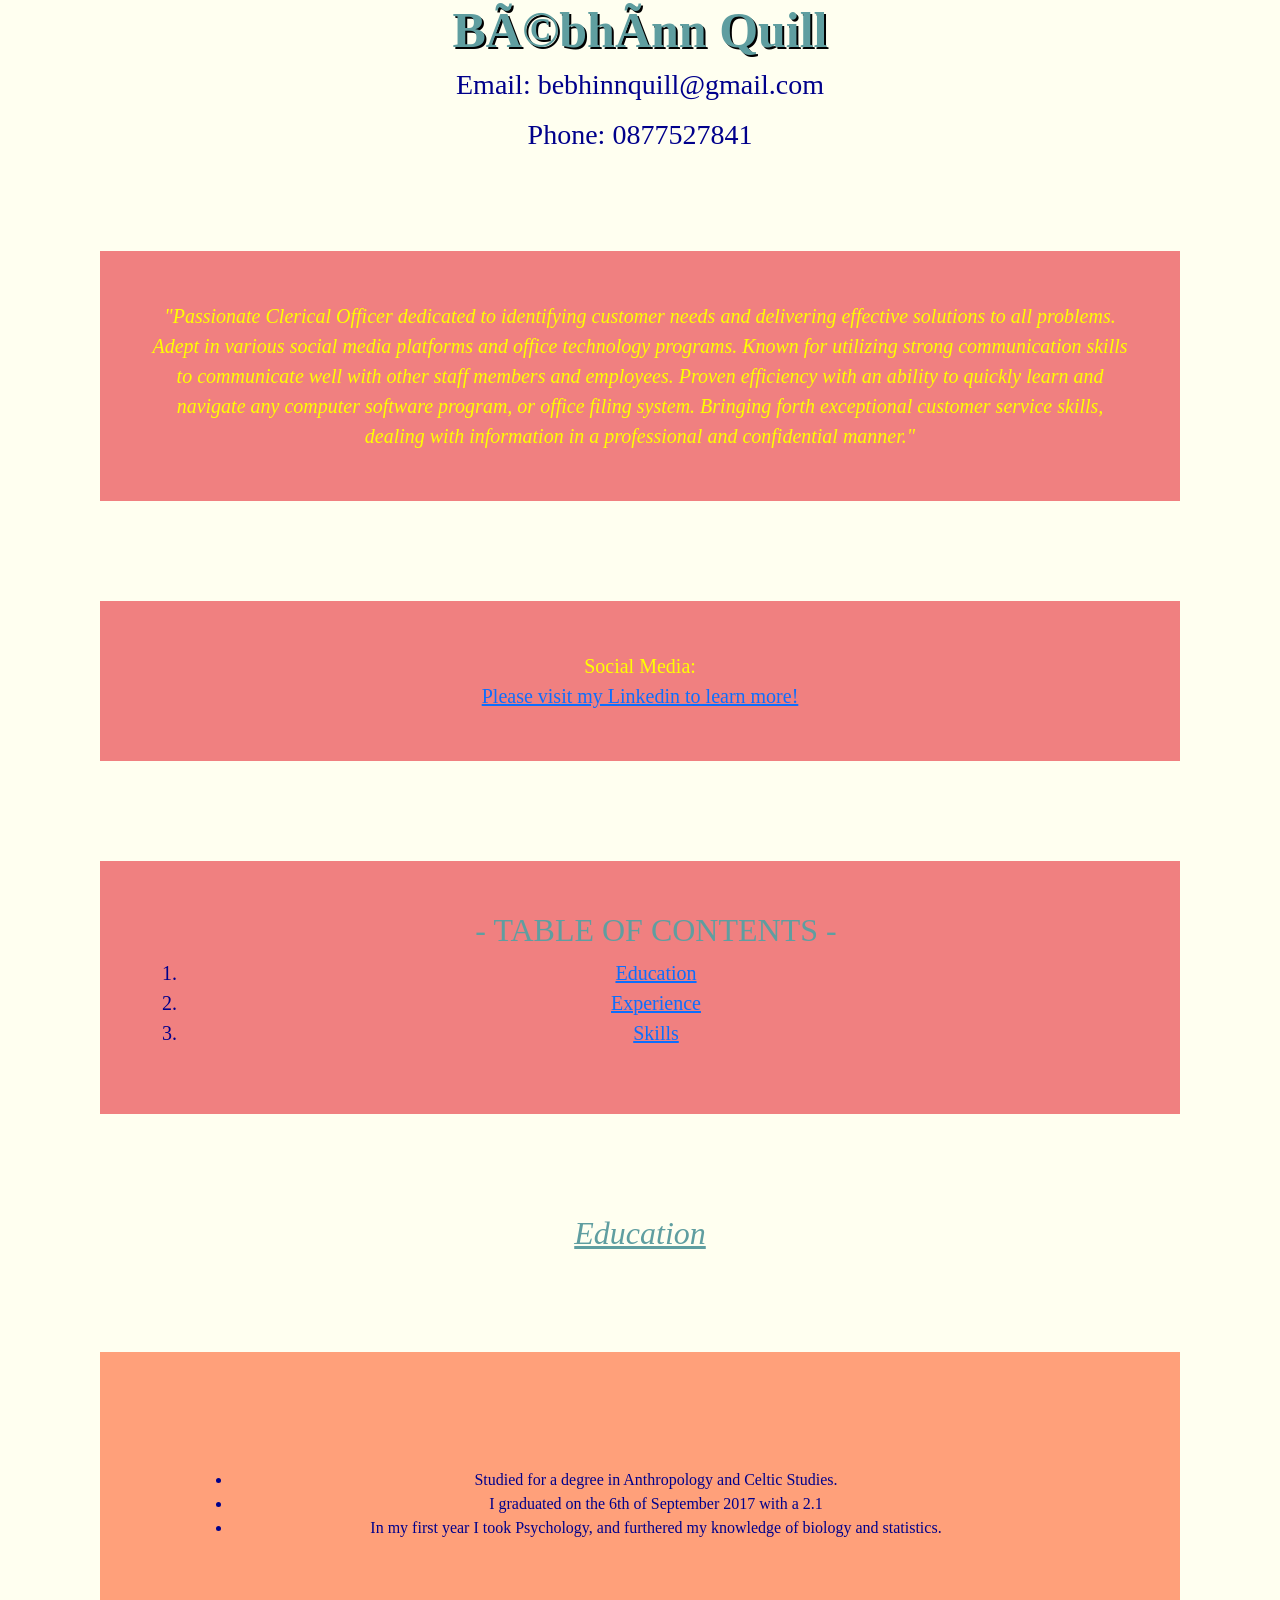
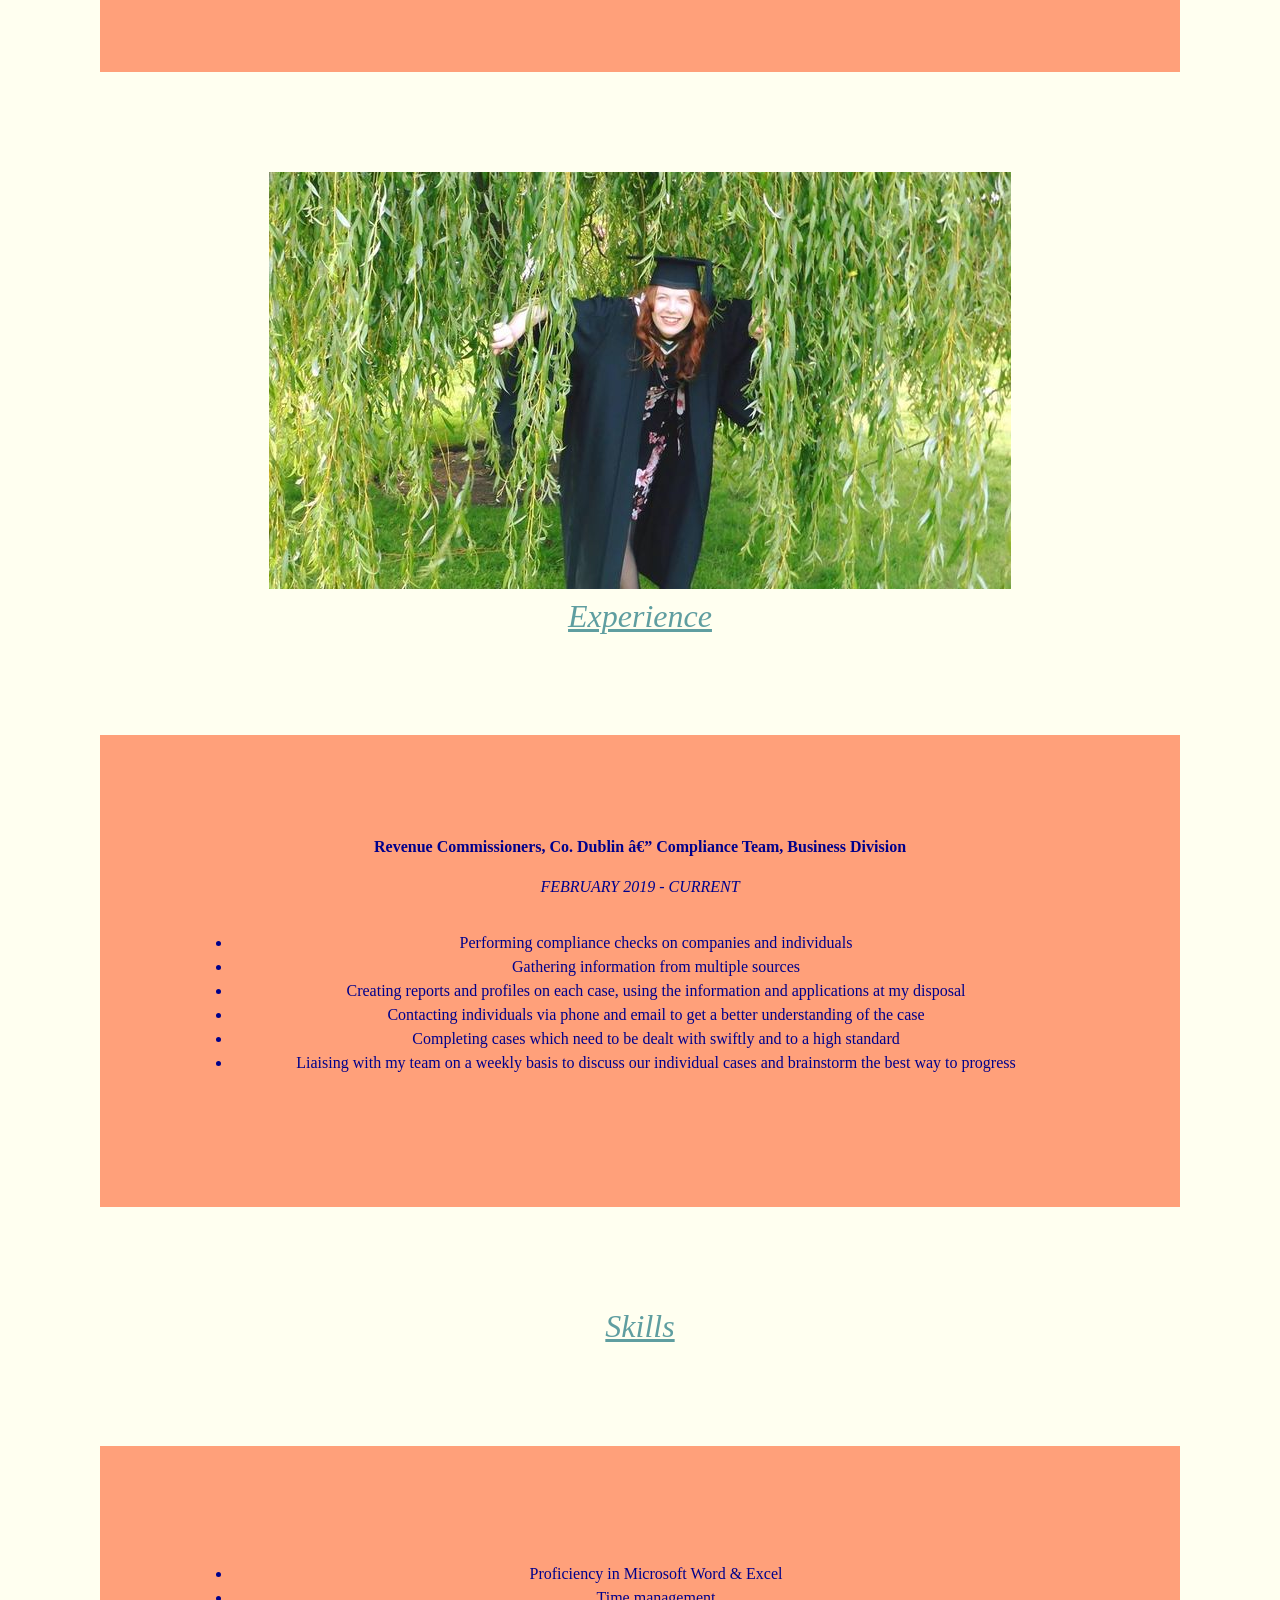
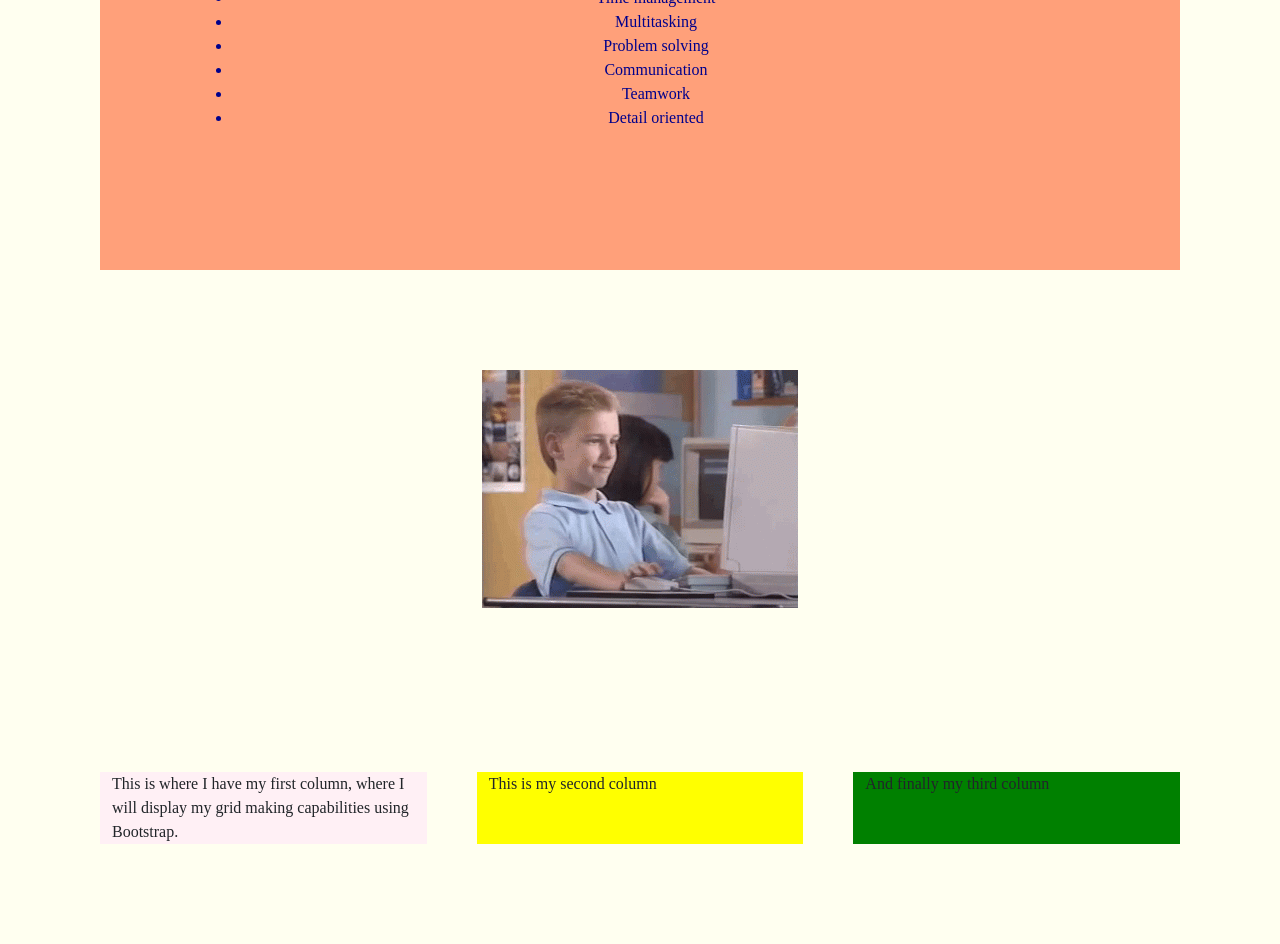
<file: index.html>
<!DOCTYPE HTML>
<html>
<head>
	<title>Hello, this is my CV</title>
	<link href="https://cdn.jsdelivr.net/npm/bootstrap@5.1.3/dist/css/bootstrap.min.css" rel="stylesheet" integrity="sha384-1BmE4kWBq78iYhFldvKuhfTAU6auU8tT94WrHftjDbrCEXSU1oBoqyl2QvZ6jIW3" crossorigin="anonymous">
	<script src="https://cdn.jsdelivr.net/npm/bootstrap@5.1.3/dist/js/bootstrap.bundle.min.js" integrity="sha384-ka7Sk0Gln4gmtz2MlQnikT1wXgYsOg+OMhuP+IlRH9sENBO0LRn5q+8nbTov4+1p" crossorigin="anonymous"></script>
	<link rel="stylesheet" href="styles.css"/>
	

</head>

<body>
	<center><h1><b>Bébhínn Quill</b></h1>
		<h3><p>Email: bebhinnquill@gmail.com</p>
			<p>Phone: 0877527841</p></h3>
			<div class="flex-container1"><i>"Passionate Clerical Officer dedicated to identifying customer needs and delivering effective solutions to all problems. Adept in various social media platforms and office technology programs. Known for utilizing strong communication skills to communicate well with other staff members and employees. Proven efficiency with an ability to quickly learn and navigate any computer software program, or office filing system. Bringing forth exceptional customer service skills, dealing with information in a professional and confidential manner."</i></center></div>
			<p><center><div class="flex-container1">Social Media:
				<a href="https://www.linkedin.com/in/b%C3%A9bh%C3%ADnn-quill-54038122b/?originalSubdomain=ie">Please visit my Linkedin to learn more!</a></div>
			</p>
			<p><div class="flex-container1"><ol>
				<h2>- TABLE OF CONTENTS -</h2>
				<li><a href="#extra">Education</a></li>
				<li><a href="#extra2">Experience</a></li>
				<li><a href="#extra3">Skills</a></li></div>
			</ol></p></center>

			<center><h1 id="extra"/h1>
				<h2><i><u>Education</u></i></h2>
				<div class="flex-container2">
					<p><ul>
						<li>Studied for a degree in Anthropology 
						and Celtic Studies.</li>
						<li>I graduated on the 6th of September 2017 with 
						a 2.1</li>
						<li>In my first year I took Psychology, and furthered
							my knowledge of biology and 
						statistics.</li>
					</ul></p></div>
					<img src="21950858_1724338967600847_764108840671640129_o.jpg" class="w3-round" alt="My graduation day!">

					<h1 id="extra2"/h1>
						<h2><i><u>Experience</u></i></h2>
						<div class="flex-container2">
							<p><b>Revenue Commissioners, Co. Dublin — Compliance Team, Business Division</b></p>
							<p><i>FEBRUARY 2019  - CURRENT</i></p>
							<p><ul>
								<li>Performing compliance checks on companies and individuals</li>
								<li>Gathering information from multiple sources</li>
								<li>Creating reports and profiles on each case, using the information and applications at my disposal</li>
								<li>Contacting individuals via phone and email to get a better understanding of the case</li>
								<li>Completing cases which need to be dealt with swiftly and to a high standard</li>
								<li>Liaising with my team on a weekly basis to discuss our individual cases and brainstorm the best way to progress</li></ul>
							</p></div>

							<h1 id="extra3"/h1>
								<h2><i><u>Skills</u></i></h2>
								<div class="flex-container2">
									<p><ul>
										<li>Proficiency in Microsoft Word & Excel</li>
										<li>Time management</li>
										<li>Multitasking</li>
										<li>Problem solving</li>
										<li>Communication</li>
										<li>Teamwork</li>
										<li>Detail oriented</li>
										<br>
									</div>

									<img src="thumbs-up-computer.gif" alt="Computer science is cool!">
								</ul></p></div></center>
								<br>
								<br>

								<div class="container-fluid">
									<div class="row">
										<div class="col show" style="background-color:lavenderblush;">
											This is where I have my first column, where I will display my grid making capabilities using Bootstrap.
										</div>
										
										
										<div class="col show" style="background-color:yellow;">
											This is my second column
										</div>
										
										
										<div class="col show" style="background-color:green;">
											And finally my third column
										</div>
									</div>
								</div>
							</body>
							</html>
</file>
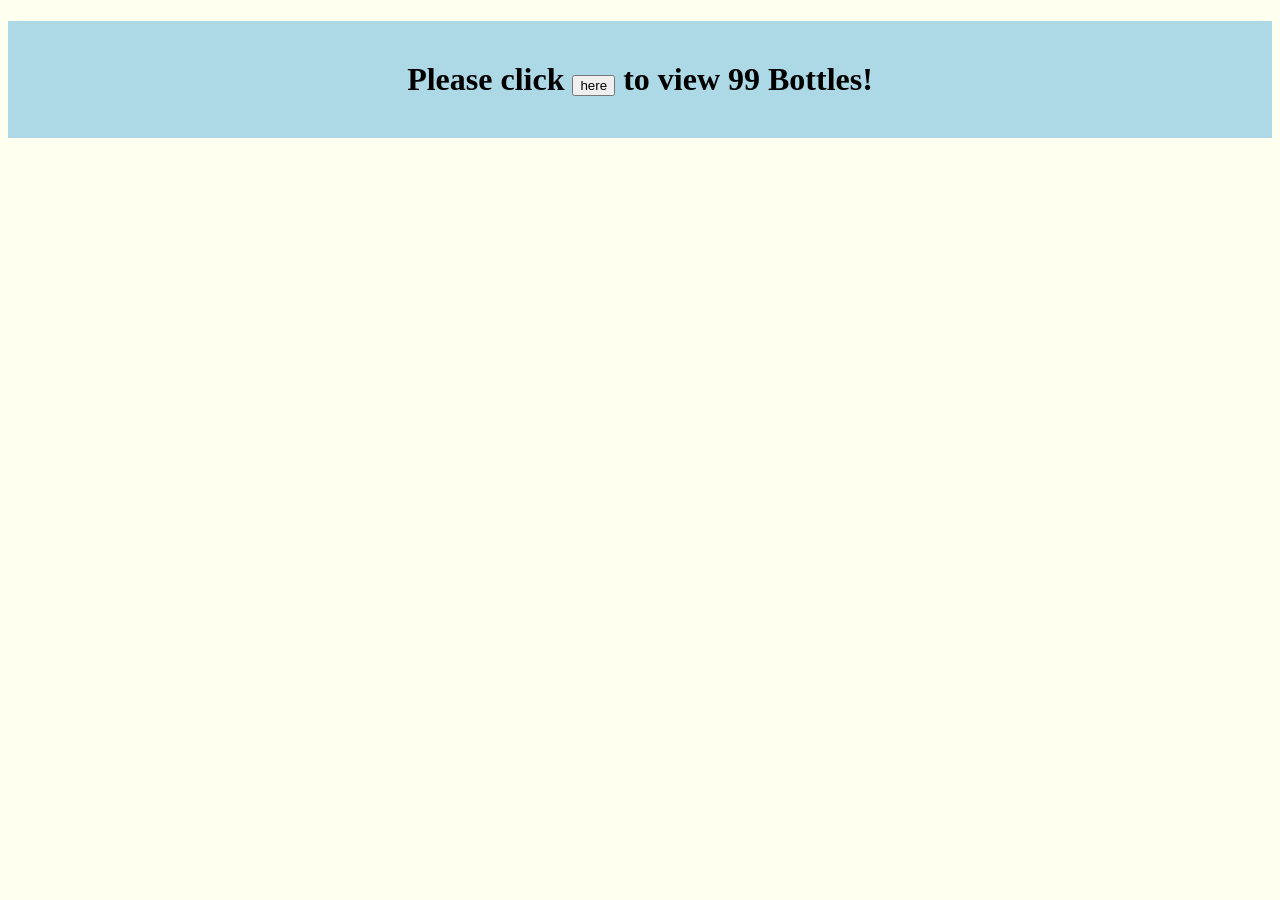
<file: 99Bottles.html>
<!DOCTYPE html>
<html lang="en">
<head>
    <meta charset="UTF-8">
    <meta http-equiv="X-UA-Compatible" content="IE=edge">
    <meta name="viewport" content="width=device-width, initial-scale=1.0">
    <script type="text/javascript" src="bottle.js"></script>
    <link rel="stylesheet" href="hic.css">
    <title>99 Bottles of Beer</title>
    <style>

#mypoem {
  background-color: lightblue;
  color: black;
  padding: 40px;
  text-align: center;
}
</style>
</head>
<body> 
   <div id="poem">
      <h1 id="mypoem"> Please click <button onclick="oneless()">here</button> to view 99 Bottles!</h1>
   </div> 
</body>
</html>
</file>
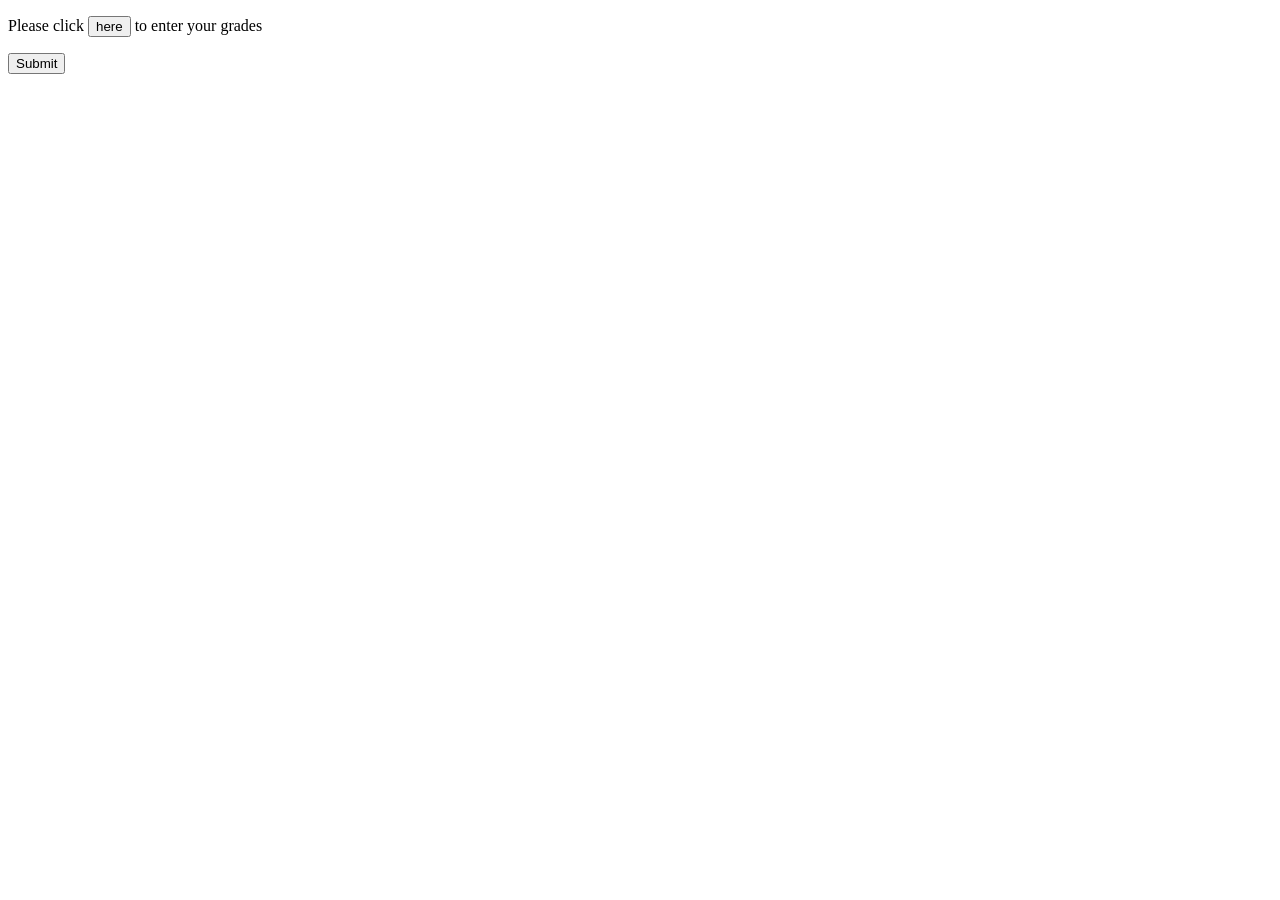
<file: Grades.html>
<!DOCTYPE html>
<html>
<head>
    <title>Student Grades</title>
</head>

<script>
    function getGrades() {
        div = document.getElementById('grade');
        let subjects = prompt("Please enter the number of subjects you take");{
            document.getElementById("grade").innerHTML =
            "the number of subjects is "+ subjects; {
                for (var i = 1; subjects >= i; i++) {
                    div.innerHTML+=(" </br> Please enter grade for subject " + i +"  <input type='text'> </br>" )


                }
            }
        }
    }   
    function results() {
        div = document.getElementById("result");
        let res = document.getElementsByTagName('input'); {
        for (i = 0; res.length >= i; i++) {
            alert("The grade for subject " + (i+1) + " is " + res[i].value);
        }
    }
}
</script>

<body>
    <div id="grade">
        <p>Please click <button onclick="getGrades()">here</button> to enter your grades</p>

    </div>
    <div id="result">
        <button type="button" onclick="results()">Submit</button>
    </div>
</body>

</html>
</file>
<file: styles.css>
body {
	background-color: ivory;
	font-family: verdana;
}
h1 {
	text-shadow: 2px 2px #000000;
	font-family: verdana;
	font-size: 50px;
	color: cadetblue;
}
h2 {
	font-family: verdana;
	color: cadetblue;
}
p {
	font-family: verdana;
	color: darkblue;
}
li {
	color: darkblue;
}

div {
	justify-content: center;
	flex-wrap: wrap;
	
}
.tidydiv {
	column-gap: 50px;
}

@media screen and (max-width: 600px) {
	img {
		max-width: 100%;
	}
	div {
		width: 350px;

	}
	body {
		background-color: skyblue;
		color: white;
		font-family: fantasy;
	}
}

.flex-container1 {
	display: flex;
	flex-wrap: wrap;
	flex-direction: column;
	background-color: lightcoral;
	font-size: 20px;
	padding: 50px;
	color: yellow;
	margin: 100px;
}

.flex-container2 {
	display: flex;
	flex-wrap: wrap;
	flex-direction: column;
	background-color: lightsalmon;
	color: darkblue;
	padding: 100px;
	float: center;
	margin: 100px;
}

.col-4 {
	
	flex-wrap: wrap;
	color: rebeccapurple;
	font-size: 15px;
	float: center;
	text-align: left;
}
.row {
	padding: 100px;
	
	
	grid-gap: 50px;
}
.container-fluid{
	float: left;
}
</file>
<file: hic.css>
body {
  background-color: ivory;
}
h1 {
  color: seagreen;
}
text {
  color: purple;
  font-size: medium;
}

div {
  color: green;
  background-color: black;
}
</file>
